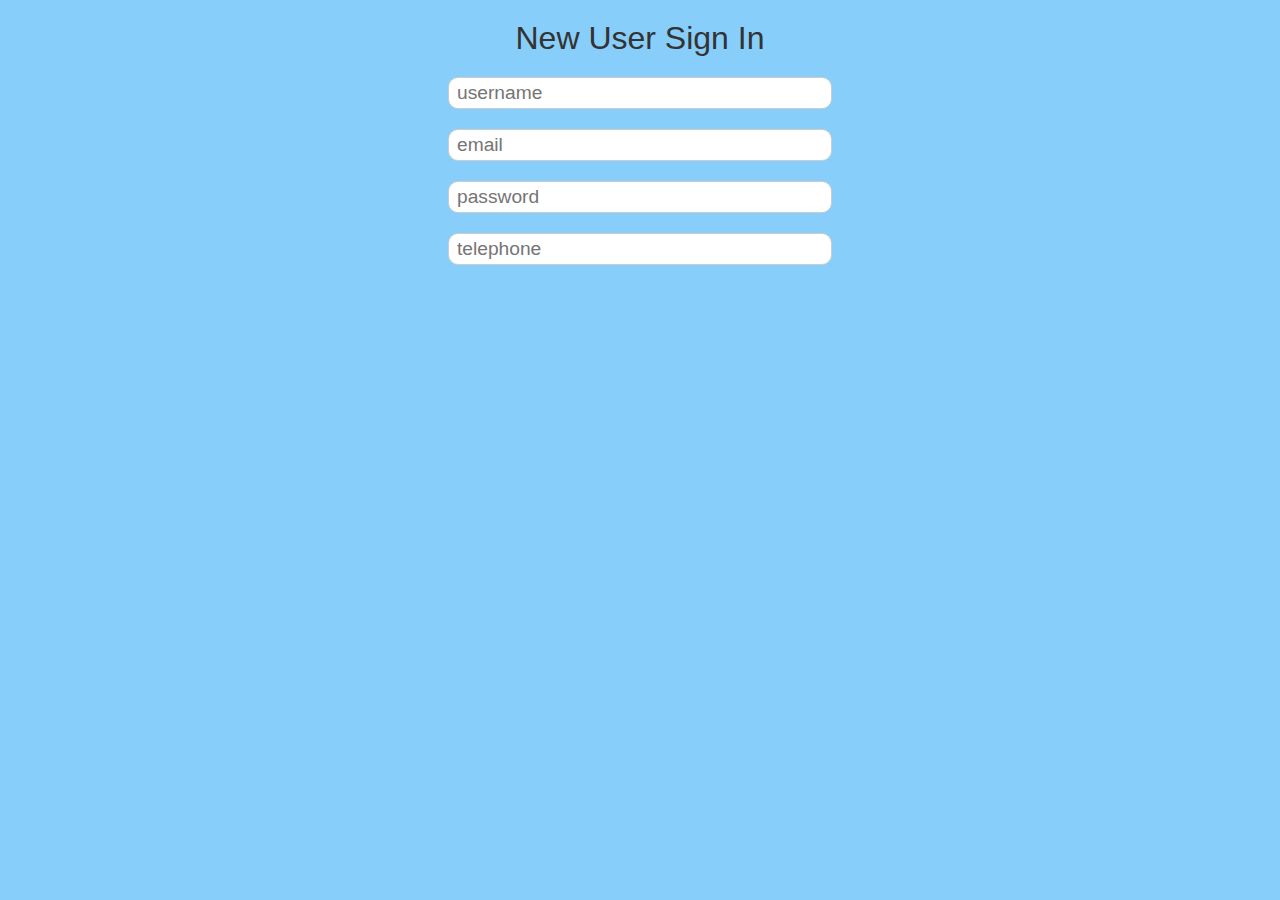
<file: 10-06-2021/index.html>
<!DOCTYPE html>
<html lang="en">
<head>
    <meta charset="UTF-8">
    <meta http-equiv="X-UA-Compatible" content="IE=edge">
    <meta name="viewport" content="width=<device-width>, initial-scale=1.0">
    <title>Regex Form</title>
    <link rel = "stylesheet" href = "styles.css">
</head>
<body>
    <h1>New User Sign In</h1>
    <div class="container1">
        <form>
            <input type = "text" name = "username" placeholder="username" >
            <p>Username must be lowercase including numbers and contain 5 - 12 characters</p>

            <input type="text" name="email" placeholder="email">
            <p>Email must be a valid address, e.g. me@mydomain.com</p>

            <input type="password" name="password" placeholder="password">
            <p>Password must alphanumeric and be 8 - 20 characters</p>

            <input type="text" name="telephone" placeholder="telephone">
            <p>Telephone must be a valid 10 digits telephone number</p>
        </form>
    </div>
    <script type="text/javascript" src="validate.js"></script>
</body>
</html>
</file>
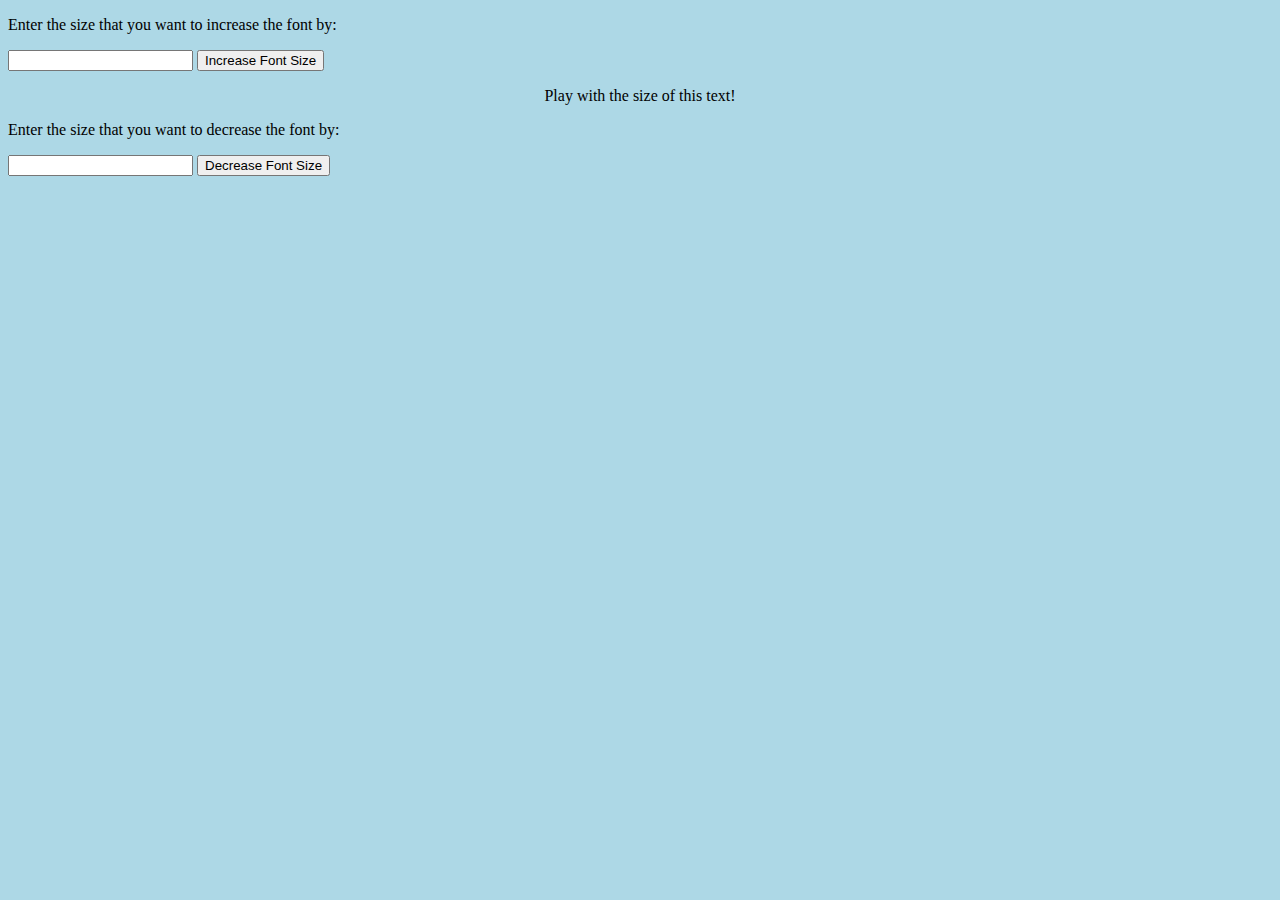
<file: WT INTERNAL ASSESSMENT/index.html>
<!DOCTYPE html>
<html lang="en">
<head>
    <meta charset="UTF-8">
    <meta http-equiv="X-UA-Compatible" content="IE=edge">
    <meta name="viewport" content="width=device-width, initial-scale=1.0">
    <title>Increment and Decrement Text Size</title>
</head>
<body bgcolor = "lightblue">
    <p>Enter the size that you want to increase the font by: </p>
    <input name="searchTxt1" type="text" maxlength="2" id="searchTxt1" class="searchField"/>
    <input type="button" value="Increase Font Size" onclick="increaseFontSizeBy10px()">
    <p style="text-align: center;" id="a1">Play with the size of this text!</p>

    <p>Enter the size that you want to decrease the font by: </p>
    <input name="searchTxt2" type="text" maxlength="2" id="searchTxt2" class="searchField"/>
    <input type="button" value="Decrease Font Size" onclick="decreaseFontSizeBy10px()">    
        
    <script>
        function increaseFontSizeBy10px() {
            input1 = document.getElementById("searchTxt1").value;
            x = parseInt(input1);
            text = document.getElementById('a1');
            style = window.getComputedStyle(text, null).getPropertyValue('font-size');
            
            //Window.getComputedStyle() method returns an object containing the values of all CSS properties of an element. Individual CSS property values are accessed through APIs provided by the object
            
            //We have used CSSStyleDeclaration Object Methods. This is an object which has been invoked by the window.getComputedStyle() which is a WEB_API
            
            //We have used the getPropertyValue() which returns the value of the specified CSS property. Here we have specified 'font-size'. It generates a string as the output
            
            currentSize = parseFloat(style);
            
            //The parseFloat() function parses a string and returns a floating point number

            text.style.fontSize = (currentSize + x) + 'px';
        }
    
        function decreaseFontSizeBy10px() {
            input2 = document.getElementById("searchTxt2").value;
            y = parseInt(input2);
            text = document.getElementById('a1');
            style = window.getComputedStyle(text, null).getPropertyValue('font-size');
            currentSize = parseFloat(style);
            text.style.fontSize = (currentSize - y) + 'px';
        }
    </script>
</body>
</html>
</file>
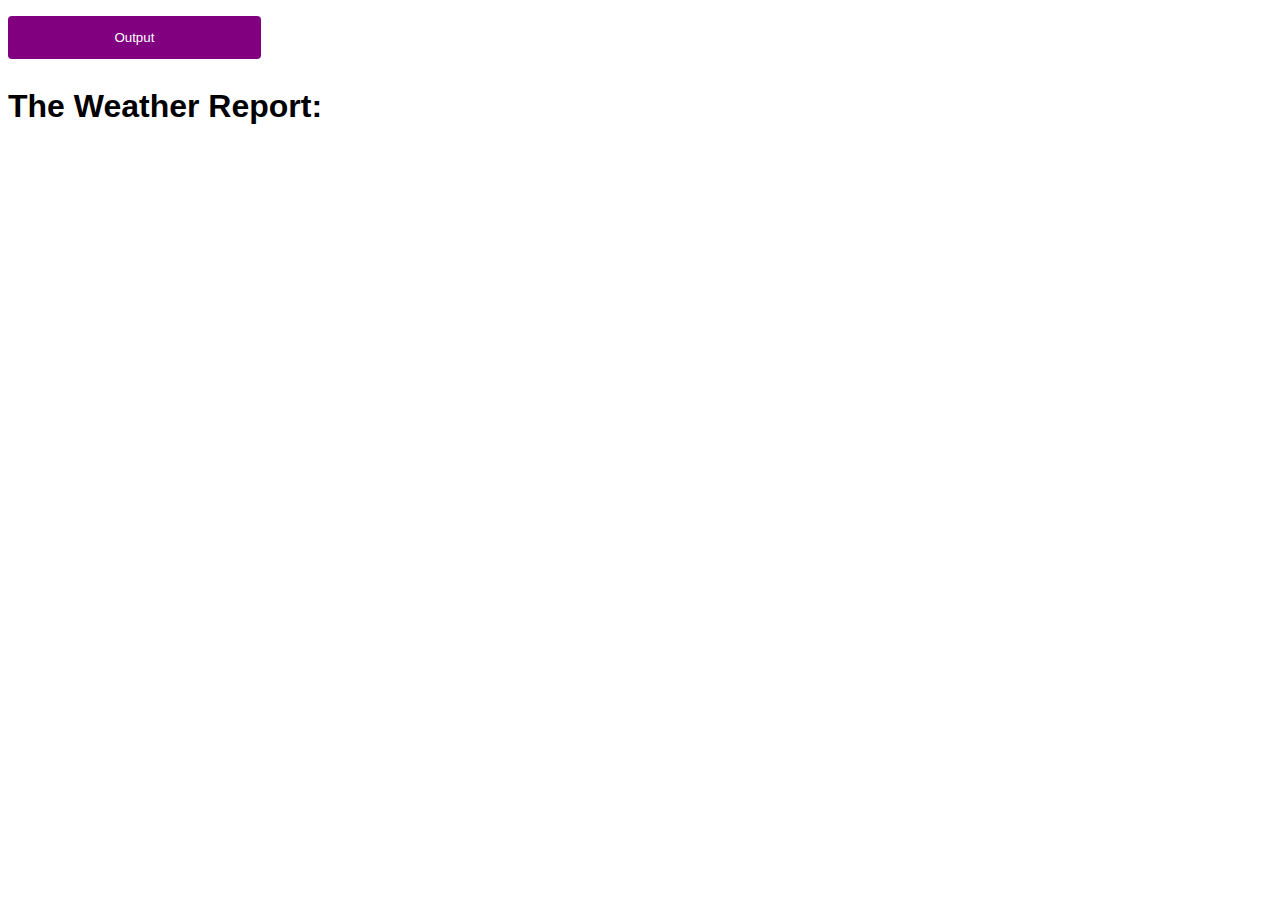
<file: 07-05-2021/FetchAPI/index.html>
<!-- Title: Fetch APIs -->
<!-- Description: The button allows you to fetch data from an API and printed onto the website -->
<!--Author: Sriranjan S -->
<!--Date: 06-05-2021 -->

<!DOCTYPE html>
<html lang="en">
  <head>
    <meta charset="UTF-8" />
    <meta name="viewport" content="width=device-width, initial-scale=1.0" />
    <meta http-equiv="X-UA-Compatible" content="ie=edge" />
    <link rel="stylesheet" href="fetchapi.css" />
    <title>FetchAPI</title>
  </head>
  <body>
    <div>
      <button id="btn">Output</button>
      <h1>The Weather Report:</h1>
      <span id="output"> </span>
    </div>
  </body>

  <script type="text/javascript" src="fetchapi.js"></script>
</html>
</file>
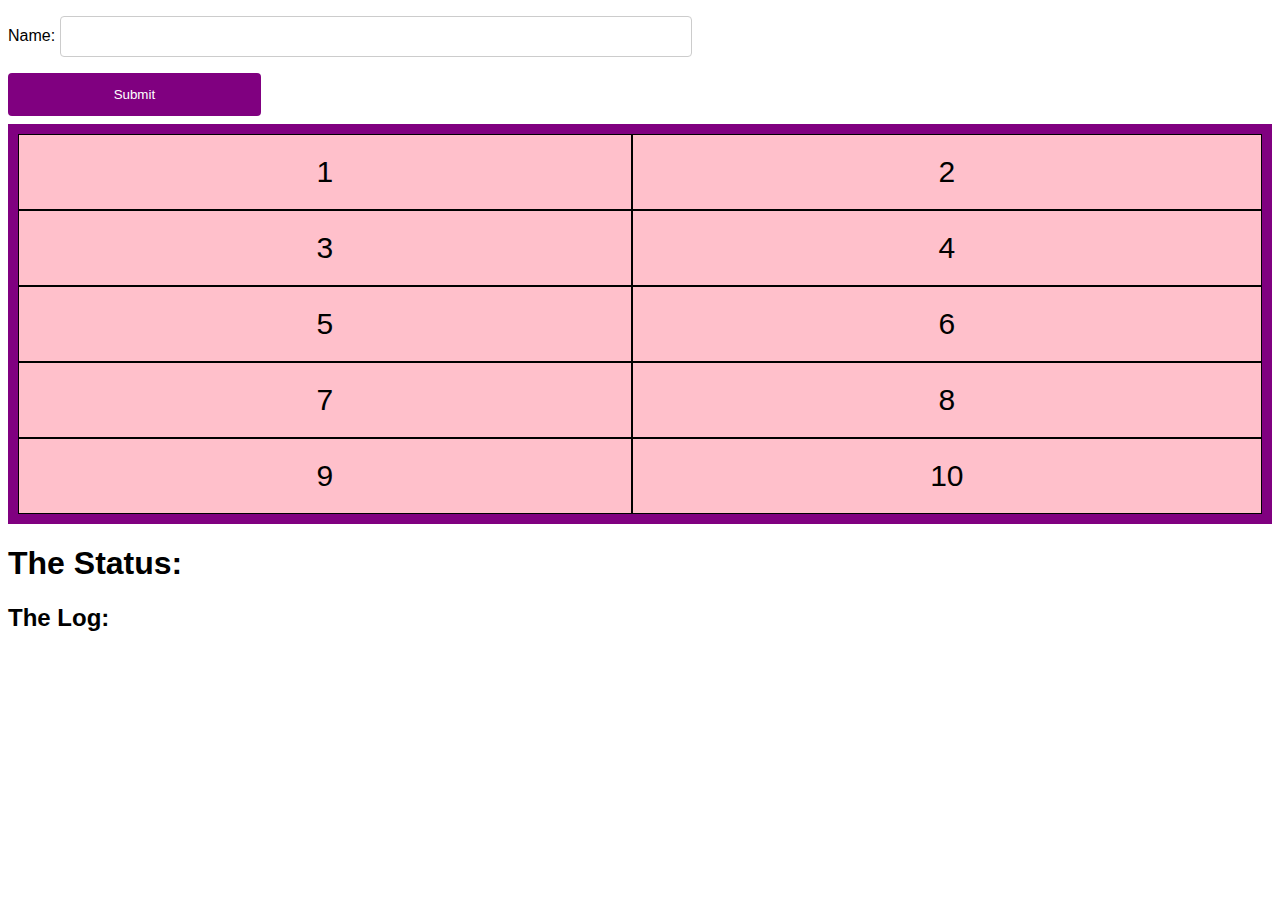
<file: 15-04-2021/Puzzle/index.html>
<!-- Title: Puzzle -->
<!-- Description: Game that shows a grid layout of numbers,
     users have to select all numbers in ascending 
     order or they fail, the div elements and 
     corresponding event listeners are all added using JS -->
<!-- Author: Sriranjan S -->
<!-- Date: 15/04/2021 -->

<!DOCTYPE html>
<html lang="en">
  <head>
    <meta charset="UTF-8" />
    <meta name="viewport" content="width=device-width, initial-scale=1.0" />
    <meta http-equiv="X-UA-Compatible" content="ie=edge" />
    <link rel="stylesheet" href="puzzle.css" />
    <title>Castle</title>
  </head>
  <body>
    Name: <input type="text" id="name" /> <br />

    <button id="btn">Submit</button>

    <div class="grid-container" id="gc"></div>

    <div>
      <h1>The Status: <span id="output"> </span></h1>
      <h2>The Log: <span id="outputlog"> </span></h2>
    </div>
  </body>

  <script type="text/javascript" src="puzzle.js"></script>
</html>
</file>
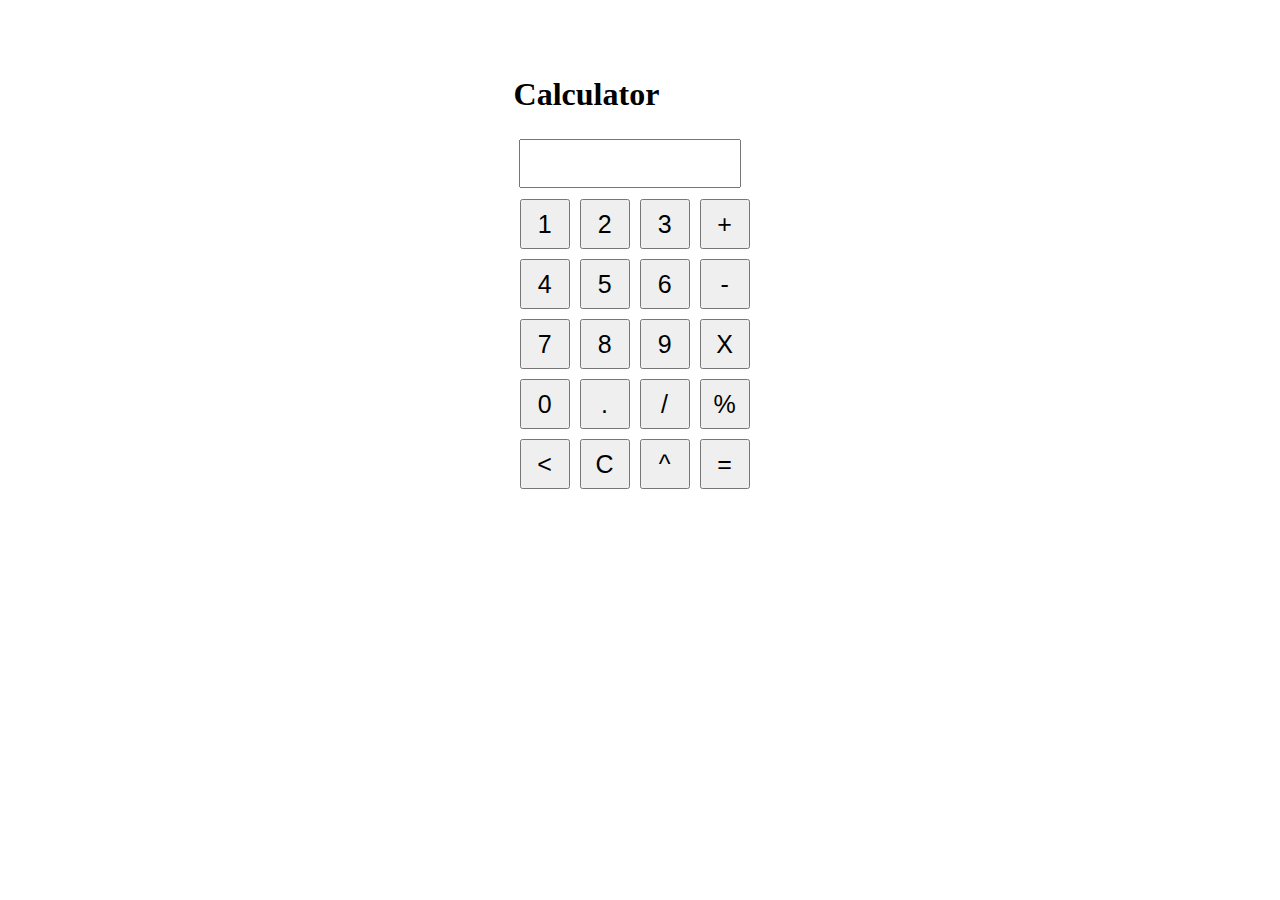
<file: 15-05-2021/Calculator/index.html>
<!--Calculator-->
<!-- Description: This is a simple calculator which does Addition,Subtraction,Multiplication,
    Division,Power and modulus operation -->
<!--Author: Sriranjan S-->
<!--Date: 15-05-2021-->

<!DOCTYPE html>
<html lang="en">
<head>
    <meta charset="UTF-8">
    <meta name="viewport" content="width=device-width, initial-scale=1.0">
    <meta http-equiv="X-UA-Compatible" content="ie=edge">
    <link rel="stylesheet" href="style.css">
    <title>Project 1</title>
</head>
<body>
    
    <h1>Calculator</h1>

    <div class ="container">
         <form name="form">
            <input class="textview" name="textview">
        </form>

         <table>
             <tr>
                 <td><input class="button" type="button" value="1" onclick="insert(1)"></td>
                 <td><input class="button" type="button" value="2" onclick="insert(2)"></td>
                 <td><input class="button" type="button" value="3" onclick="insert(3)"></td>
                 <td><input class="button" type="button" value="+" onclick="add()"></td>

             </tr>
             <tr>
                <td><input class="button" type="button" value="4" onclick="insert(4)"></td>
                <td><input class="button" type="button" value="5" onclick="insert(5)"></td>
                <td><input class="button" type="button" value="6" onclick="insert(6)"></td>
                <td><input class="button" type="button" value="-" onclick="sub()"></td>

             </tr>
             <tr>
                <td><input class="button" type="button" value="7" onclick="insert(7)"></td>
                <td><input class="button" type="button" value="8" onclick="insert(8)"></td>
                <td><input class="button" type="button" value="9" onclick="insert(9)"></td>
                <td><input class="button" type="button" value="X" onclick="mul()"></td>

             </tr>
             <tr>
                <td><input class="button" type="button" value="0" onclick="insert(0)"></td>
                <td><input class="button" type="button" value="." onclick="insert('.')"></td>
                <td><input class="button" type="button" value="/" onclick="div()"></td>
                <td><input class="button" type="button" value="%" onclick="mod()"></td>
                <!-- <td rowspan="2"><input class="button" type="button" value="="   style="height: 103px;" onclick="equalto()"></td> -->

                

             </tr>
             <tr>
                <td><input class="button" type="button" value="<" onclick="back()"></td>
                <td><input class="button" type="button" value="C" onclick="clean()"></td>
                <td><input class="button" type="button" value="^" onclick="po()"></td>
                <td><input class="button" type="button" value="=" onclick="equalto()"></td>
             </tr>
         </table>

         
    </div>
  
</body>

<script type="text/javascript" src="index.js"></script>
</html>
</file>
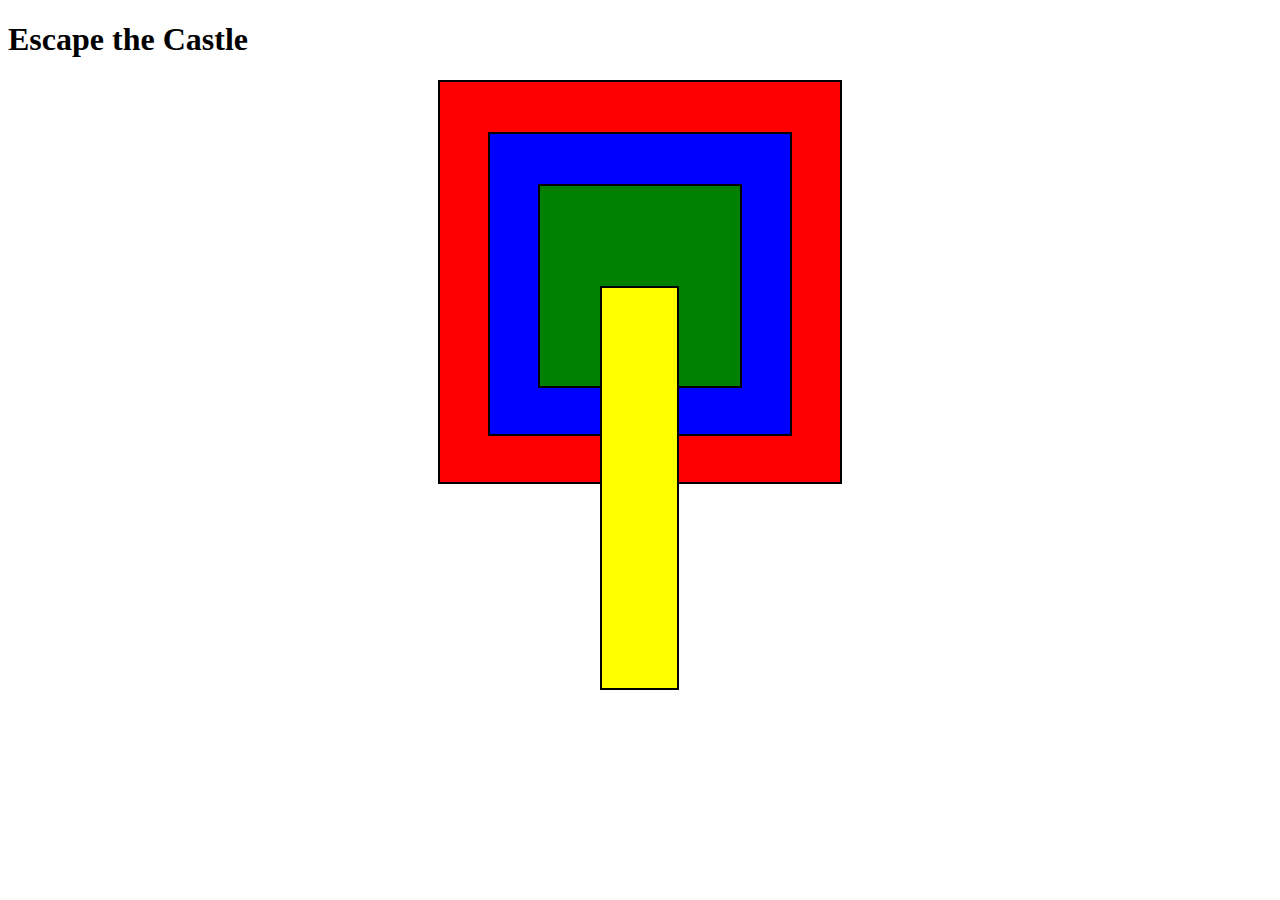
<file: 01-04-2021/Castle/castle.html>
<!-- Title: Castle game -->
<!-- Description: Testing mouse events with a castle game -->
<!-- Author: Sriranjan S -->
<!-- Date: 01/04/2021 -->

<!DOCTYPE html>
<html>
  <head>
    <meta charset="UTF-8" />
    <link rel="stylesheet" href="./castle.css" />

    <title>Castle</title>
  </head>
  <body>
    <h1>Escape the Castle</h1>
    <div id="area1">
      <div id="area2">
        <div id="area3">
          <div id="area4"></div>
        </div>
      </div>
    </div>

    <h2 id="result"></h2>

    <script src="./castle.js"></script>
  </body>
</html>
</file>
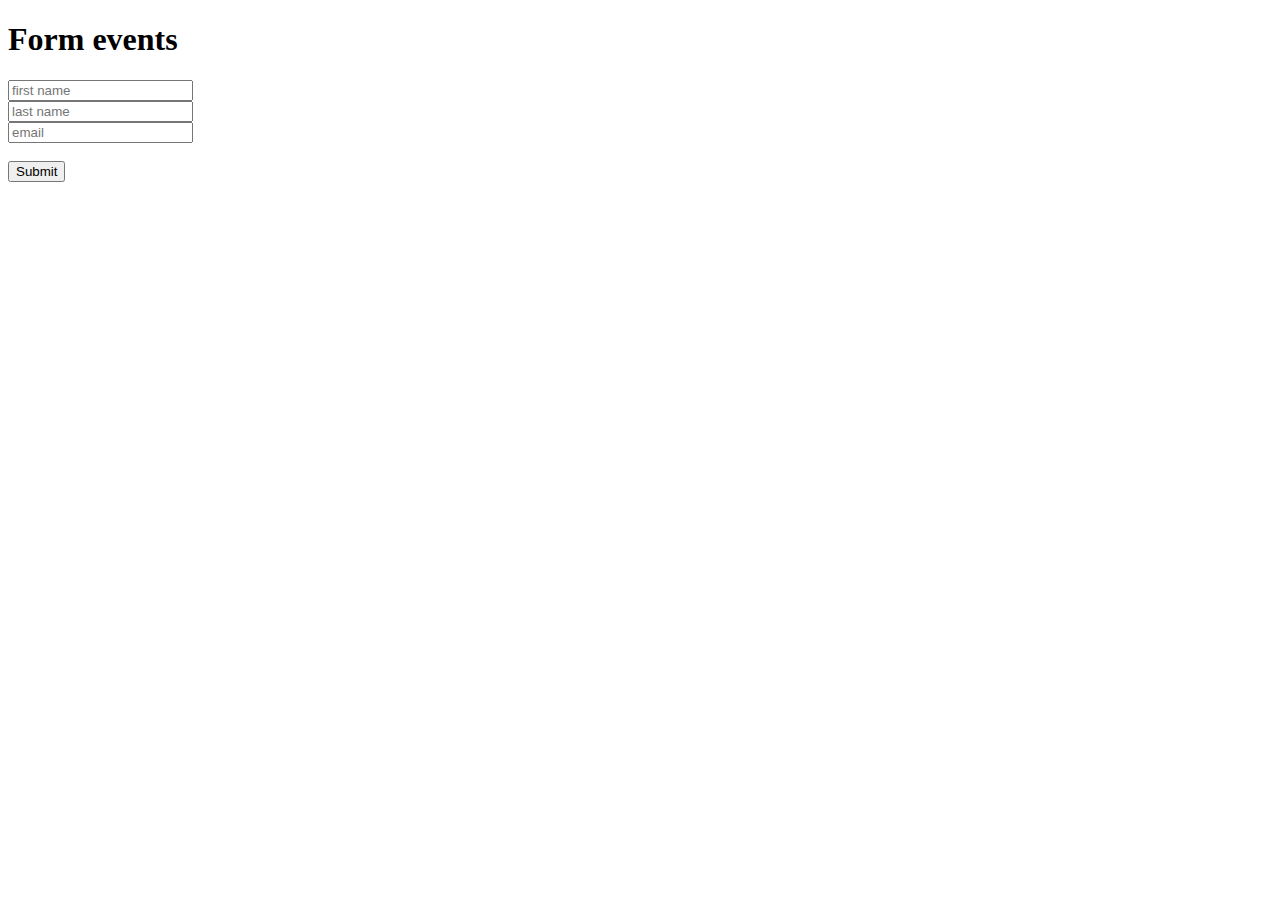
<file: 01-04-2021/Castle/form.html>
<!-- Title: Form events -->
<!-- Description: testing click events with forms -->
<!-- Author: Kaushal@1NT18IS076 -->
<!-- Date: 9/4/21 -->

<!DOCTYPE html>
<html lang="en">
  <head>
    <meta charset="UTF-8" />
    <meta http-equiv="X-UA-Compatible" content="IE=edge" />
    <meta name="viewport" content="width=device-width, initial-scale=1.0" />
    <title>Form</title>
  </head>
  <body>
    <h1>Form events</h1>
    <form>
      <input
        id="fname"
        type="text"
        name="fname"
        placeholder="first name"
      /><br />
      <input
        id="lname"
        type="text"
        name="lname"
        placeholder="last name"
      /><br />
      <input
        id="email"
        type="email"
        name="email"
        placeholder="email"
      /><br /><br />

      <button type="button" onclick="handleSubmit()">Submit</button>
    </form>

    <h2 id="result"></h2>

    <script>
      const fname = document.getElementById("fname");
      const lname = document.getElementById("lname");
      const email = document.getElementById("email");

      const result = document.getElementById("result");

      const handleSubmit = () => {
        result.innerHTML = `Your name is ${fname.value} ${lname.value}, 
        and email is ${email.value}`;
      };
    </script>
  </body>
</html>
</file>
<file: 10-06-2021/styles.css>
body{
    font-family: 'Gill Sans', 'Gill Sans MT', Calibri, 'Trebuchet MS', sans-serif;
    color: #333;
    background-color: lightskyblue;
    width: 30%;
    margin: 20px auto;
}
h1{
    font-weight: normal;
    margin: 20px auto;
    text-align: center;
}

input{
    display: block;
    padding: 4px 8px;
    font-size: 1.2em;
    margin: 10px auto;
    width: 100%;
    box-sizing: border-box;
    border-radius: 10px;
    border: 1px solid #ccc;
    outline: none !important;
}
.valid {
    border-color: #36cc36;
}
.invalid {border-color: red;}

input + p {
    font-size: 0.9em;
    font-weight: bold;
    margin: 0 10px;
    text-align: center;
    color: orange;
    opacity: 0;
    height: 0;
}

input.invalid + p {
    opacity: 1;
    height: auto;
    margin-bottom: 20px;
}
</file>
<file: 07-05-2021/FetchAPI/fetchapi.css>
body {
  font-family: "Lucida Sans", "Lucida Sans Regular", "Lucida Grande",
    "Lucida Sans Unicode", Geneva, Verdana, sans-serif;
}

input[type="text"],
select {
  width: 50%;
  padding: 12px 20px;
  margin: 8px 0;
  display: inline-block;
  border: 1px solid #ccc;
  border-radius: 4px;
  box-sizing: border-box;
}

button {
  width: 20%;
  background-color: purple;
  color: white;
  padding: 14px 20px;
  margin: 8px 0;
  border: none;
  border-radius: 4px;
  cursor: pointer;
}
</file>
<file: 15-04-2021/Puzzle/puzzle.css>
body {
  font-family: "Lucida Sans", "Lucida Sans Regular", "Lucida Grande",
    "Lucida Sans Unicode", Geneva, Verdana, sans-serif;
}

.grid-container {
  display: grid;
  grid-template-columns: auto auto;
  background-color: purple;
  padding: 10px;
}
.grid-item {
  background-color: pink;
  border: 1px solid black;
  padding: 20px;
  font-size: 30px;
  text-align: center;
  font-family: "Lucida Sans", "Lucida Sans Regular", "Lucida Grande",
    "Lucida Sans Unicode", Geneva, Verdana, sans-serif;
}

input[type="text"],
select {
  width: 50%;
  padding: 12px 20px;
  margin: 8px 0;
  display: inline-block;
  border: 1px solid #ccc;
  border-radius: 4px;
  box-sizing: border-box;
}

button {
  width: 20%;
  background-color: purple;
  color: white;
  padding: 14px 20px;
  margin: 8px 0;
  border: none;
  border-radius: 4px;
  cursor: pointer;
}
</file>
<file: 15-05-2021/Calculator/style.css>
h1{
    margin-left: 40%;
    margin-top: 6%;
    font-family: "Roboto";
}

.button:hover{
    background-color: silver;
}

.button{
    width: 50px;
    height: 50px;
    margin: 3px;
    font-size: 25px;
    pointer-events: visible;
}

.textview{
    width:202px;
    margin: 5px;
    padding: 8px;
    font-size: 25px;
}

.container{
    margin-left: 40%;
}
</file>
<file: 01-04-2021/Castle/castle.css>
#area1 {
  border: 2px solid black;
  width: 400px;
  height: 400px;
  background-color: red;
  margin-left: auto;
  margin-right: auto;
}

#area2 {
  border: 2px solid black;
  width: 300px;
  height: 300px;
  background-color: blue;
  margin-left: auto;
  margin-right: auto;
  margin-top: 50px;
}

#area3 {
  border: 2px solid black;
  width: 200px;
  height: 200px;
  background-color: green;
  margin-left: auto;
  margin-right: auto;
  margin-top: 50px;
}

#area4 {
  border: 2px solid black;
  width: 75px;
  height: 400px;
  background-color: yellow;
  margin-left: 60px;
  margin-right: auto;
  margin-top: 100px;
}
</file>
